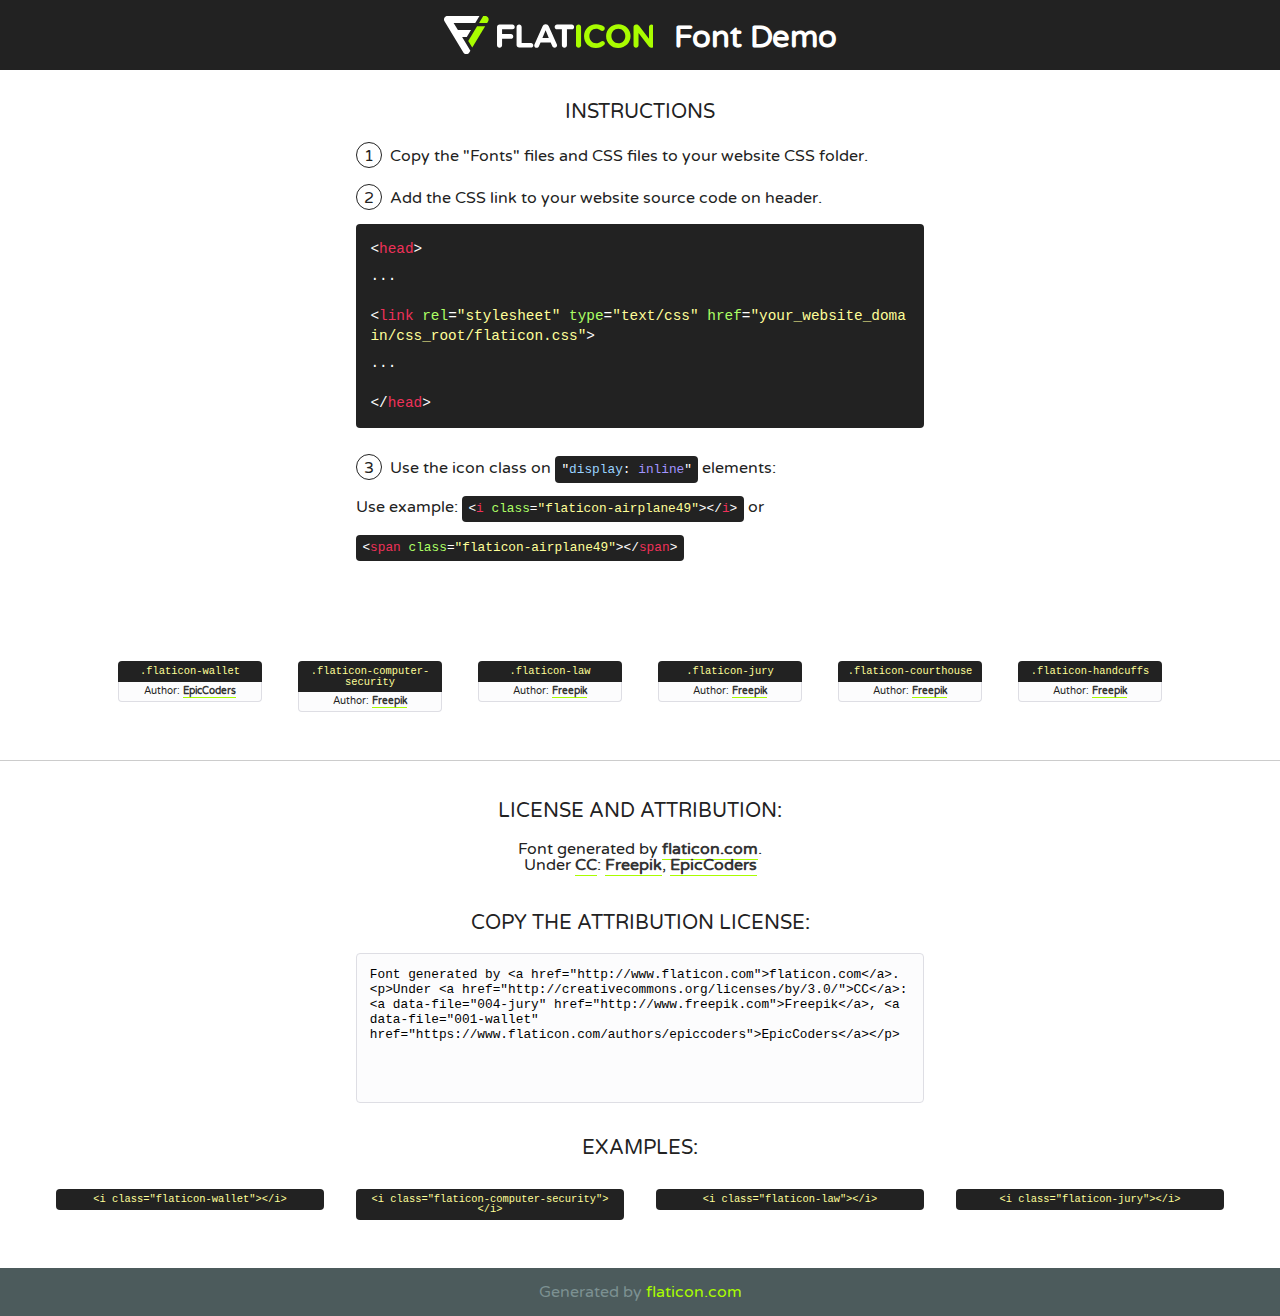
<file: assets/fonts/law-icons/font/flaticon.html>
<!DOCTYPE html>
<!--
  Flaticon icon font: Flaticon
  Creation date: 13/09/2017 10:02
-->
<html>
<!DOCTYPE html>
<html>

<head>
    <title>Flaticon WebFont</title>
    <link href="http://fonts.googleapis.com/css?family=Varela+Round" rel="stylesheet" type="text/css" />
    <link rel="stylesheet" type="text/css" href="flaticon.css">
    <meta charset="UTF-8">
    <style>
    html, body, div, span, applet, object, iframe,
    h1, h2, h3, h4, h5, h6, p, blockquote, pre,
    a, abbr, acronym, address, big, cite, code,
    del, dfn, em, img, ins, kbd, q, s, samp,
    small, strike, strong, sub, sup, tt, var,
    b, u, i, center,
    dl, dt, dd, ol, ul, li,
    fieldset, form, label, legend,
    table, caption, tbody, tfoot, thead, tr, th, td,
    article, aside, canvas, details, embed, 
    figure, figcaption, footer, header, hgroup, 
    menu, nav, output, ruby, section, summary,
    time, mark, audio, video {
        margin: 0;
        padding: 0;
        border: 0;
        font-size: 100%;
        font: inherit;
        vertical-align: baseline;
    }
    /* HTML5 display-role reset for older browsers */
    article, aside, details, figcaption, figure, 
    footer, header, hgroup, menu, nav, section {
        display: block;
    }
    body {
        line-height: 1;
    }
    ol, ul {
        list-style: none;
    }
    blockquote, q {
        quotes: none;
    }
    blockquote:before, blockquote:after,
    q:before, q:after {
        content: '';
        content: none;
    }
    table {
        border-collapse: collapse;
        border-spacing: 0;
    }
    body {
        font-family: 'Varela Round', Helvetica, Arial, sans-serif;
        font-size: 16px;
        color: #222;
    }
    a {
        color: #333;
        border-bottom: 1px solid #a9fd00;
        font-weight: bold;
        text-decoration: none;
    }
    * {
        -moz-box-sizing: border-box;
        -webkit-box-sizing: border-box;
        box-sizing: border-box;
        margin: 0;
        padding: 0;
    }
    [class^="flaticon-"]:before, [class*=" flaticon-"]:before, [class^="flaticon-"]:after, [class*=" flaticon-"]:after {
        font-family: Flaticon;
        font-size: 30px;
        font-style: normal;
        margin-left: 20px;
        color: #333;
    }
    .wrapper {
        max-width: 600px;
        margin: auto;
        padding: 0 1em;
    }
    .title {
        font-size: 1.25em;
        text-align: center;
        margin-bottom: 1em;
        text-transform: uppercase;
    }
    header {
        text-align: center;
        background-color: #222;
        color: #fff;
        padding: 1em;
    }
    header .logo {
        width: 210px;
        height: 38px;
        display: inline-block;
        vertical-align: middle;
        margin-right: 1em;
        border: none;
    }
    header strong {
        font-size: 1.95em;
        font-weight: bold;
        vertical-align: middle;
        margin-top: 5px;
        display: inline-block;
    }
    .demo {
        margin: 2em auto;
        line-height: 1.25em;
    }
    .demo ul li {
        margin-bottom: 1em;
    }
    .demo ul li .num {
        color: #222;
        border-radius: 20px;
        display: inline-block;
        width: 26px;
        padding: 3px;
        height: 26px;
        text-align: center;
        margin-right: 0.5em;
        border: 1px solid #222;
    }
    .demo ul li code {
        background-color: #222;
        border-radius: 4px;
        padding: 0.25em 0.5em;
        display: inline-block;
        color: #fff;
        font-family: Consolas,Monaco,Lucida Console,Liberation Mono,DejaVu Sans Mono,Bitstream Vera Sans Mono,Courier New, monospace;
        font-weight: lighter;
        margin-top: 1em;
        font-size: 0.8em;
        word-break: break-all;
    }
    .demo ul li code.big {
        padding: 1em;
        font-size: 0.9em;
    }
    .demo ul li code .red {
        color: #EF3159;
    }
    .demo ul li code .green {
        color: #ACFF65;
    }
    .demo ul li code .yellow {
        color: #FFFF99;
    }
    .demo ul li code .blue {
        color: #99D3FF;
    }
    .demo ul li code .purple {
        color: #A295FF;
    }
    .demo ul li code .dots {
        margin-top: 0.5em;
        display: block;
    }
    #glyphs {
        border-bottom: 1px solid #ccc;
        padding: 2em 0;
        text-align: center;
    }
    .glyph {
        display: inline-block;
        width: 9em;
        margin: 1em;
        text-align: center;
        vertical-align: top;
        background: #FFF;
    }
    .glyph .glyph-icon {
        padding: 10px;
        display: block;
        font-family:"Flaticon";
        font-size: 64px;
        line-height: 1;
    }
    .glyph .glyph-icon:before {
        font-size: 64px;
        color: #222;
        margin-left: 0;
    }
    .class-name {
        font-size: 0.65em;
        background-color: #222;
        color: #fff;
        border-radius: 4px 4px 0 0;
        padding: 0.5em;
        color: #FFFF99;
        font-family: Consolas,Monaco,Lucida Console,Liberation Mono,DejaVu Sans Mono,Bitstream Vera Sans Mono,Courier New, monospace;
    }
    .author-name {
        font-size: 0.6em;
        background-color: #fcfcfd;
        border: 1px solid #DEDEE4;
        border-top: 0;
        border-radius: 0 0 4px 4px;
        padding: 0.5em;
    }
    .class-name:last-child {
        font-size: 10px;
        color:#888;
    }
    .class-name:last-child a {
        font-size: 10px;
        color:#555;
    }
    .class-name:last-child a:hover {
        color:#a9fd00;
    }
    .glyph > input {
        display: block;
        width: 100px;
        margin: 5px auto;
        text-align: center;
        font-size: 12px;
        cursor: text;
    }
    .glyph > input.icon-input {
        font-family:"Flaticon";
        font-size: 16px;
        margin-bottom: 10px;
    }
    .attribution .title {
        margin-top: 2em;
    }
    .attribution textarea {
        background-color: #fcfcfd;
        padding: 1em;
        border: none;
        box-shadow: none;
        border: 1px solid #DEDEE4;
        border-radius: 4px;
        resize: none;
        width: 100%;
        height: 150px;
        font-size: 0.8em;
        font-family: Consolas,Monaco,Lucida Console,Liberation Mono,DejaVu Sans Mono,Bitstream Vera Sans Mono,Courier New, monospace;
        -webkit-appearance: none;
    }
    .iconsuse {
        margin: 2em auto;
        text-align: center;
        max-width: 1200px;
    }
    .iconsuse:after {
        content: '';
        display: table;
        clear: both;
    }
    .iconsuse .image {
        float: left;
        width: 25%;
        padding: 0 1em;
    }
    .iconsuse .image p {
        margin-bottom: 1em;
    }
    .iconsuse .image span {
        display: block;
        font-size: 0.65em;
        background-color: #222;
        color: #fff;
        border-radius: 4px;
        padding: 0.5em;
        color: #FFFF99;
        margin-top: 1em;
        font-family: Consolas,Monaco,Lucida Console,Liberation Mono,DejaVu Sans Mono,Bitstream Vera Sans Mono,Courier New, monospace;
    }
    #footer {
        text-align: center;
        background-color: #4C5B5C;
        color: #7c9192;
        padding: 1em;
    }
    #footer a {
        border: none;
        color: #a9fd00;
        font-weight: normal;
    }
    @media (max-width: 960px) {
        .iconsuse .image {
            width: 50%;
        }
    }
    @media (max-width: 560px) {
        .iconsuse .image {
            width: 100%;
        }
    }
    </style>
</head>

<body class="characters-off">

    <header>
        <a href="http://www.flaticon.com" target="_blank" class="logo">
            <svg version="1.1" xmlns="http://www.w3.org/2000/svg" xmlns:xlink="http://www.w3.org/1999/xlink" xmlns:a="http://ns.adobe.com/AdobeSVGViewerExtensions/3.0/" viewBox="0 0 560.875 102.036" enable-background="new 0 0 560.875 102.036" xml:space="preserve">
                <defs>
                </defs>
                <g>
                    <g class="letters">
                        <path fill="#ffffff" d="M141.596,29.675c0-3.777,2.985-6.767,6.764-6.767h34.438c3.426,0,6.15,2.728,6.15,6.15
                        c0,3.43-2.724,6.149-6.15,6.149h-27.674v13.091h23.719c3.429,0,6.151,2.724,6.151,6.15c0,3.43-2.723,6.149-6.151,6.149h-23.719
                        v17.574c0,3.773-2.986,6.761-6.764,6.761c-3.779,0-6.764-2.989-6.764-6.761V29.675z"></path>
                        <path fill="#ffffff" d="M193.844,29.149c0-3.781,2.985-6.767,6.764-6.767c3.776,0,6.763,2.985,6.763,6.767v42.957h25.039
                        c3.426,0,6.149,2.726,6.149,6.153c0,3.425-2.723,6.15-6.149,6.15h-31.802c-3.779,0-6.764-2.986-6.764-6.768V29.149z"></path>
                        <path fill="#ffffff" d="M241.891,75.71l21.438-48.407c1.492-3.341,4.215-5.357,7.906-5.357h0.792
                        c3.686,0,6.323,2.017,7.815,5.357l21.439,48.407c0.436,0.967,0.701,1.845,0.701,2.723c0,3.602-2.809,6.501-6.414,6.501
                        c-3.161,0-5.269-1.845-6.499-4.655l-4.132-9.661h-27.059l-4.301,10.102c-1.144,2.631-3.426,4.214-6.237,4.214
                        c-3.517,0-6.24-2.81-6.24-6.325C241.1,77.64,241.451,76.677,241.891,75.71z M279.932,58.666l-8.521-20.297l-8.526,20.297H279.932
                        z"></path>
                        <path fill="#ffffff" d="M314.864,35.387H301.86c-3.429,0-6.239-2.813-6.239-6.238c0-3.429,2.811-6.24,6.239-6.24h39.533
                        c3.426,0,6.237,2.811,6.237,6.24c0,3.425-2.811,6.238-6.237,6.238h-13.001v42.785c0,3.773-2.99,6.761-6.764,6.761
                        c-3.779,0-6.764-2.989-6.764-6.761V35.387z"></path>
                        <path fill="#A9FD00" d="M352.615,29.149c0-3.781,2.985-6.767,6.767-6.767c3.774,0,6.761,2.985,6.761,6.767v49.024
                        c0,3.773-2.987,6.761-6.761,6.761c-3.781,0-6.767-2.989-6.767-6.761V29.149z"></path>
                        <path fill="#A9FD00" d="M374.132,53.836v-0.179c0-17.481,13.178-31.801,32.065-31.801c9.22,0,15.459,2.458,20.557,6.238
                        c1.402,1.054,2.637,2.985,2.637,5.357c0,3.692-2.985,6.59-6.681,6.59c-1.845,0-3.071-0.702-4.044-1.319
                        c-3.776-2.813-7.729-4.393-12.562-4.393c-10.364,0-17.831,8.611-17.831,19.154v0.173c0,10.542,7.291,19.329,17.831,19.329
                        c5.715,0,9.492-1.756,13.359-4.834c1.049-0.874,2.458-1.491,4.039-1.491c3.429,0,6.325,2.813,6.325,6.236
                        c0,2.106-1.056,3.78-2.282,4.834c-5.539,4.834-12.036,7.733-21.878,7.733C387.572,85.464,374.132,71.493,374.132,53.836z"></path>
                        <path fill="#A9FD00" d="M433.009,53.836v-0.179c0-17.481,13.79-31.801,32.766-31.801c18.981,0,32.592,14.143,32.592,31.628v0.173
                        c0,17.483-13.785,31.807-32.769,31.807C446.625,85.464,433.009,71.32,433.009,53.836z M484.224,53.836v-0.179
                        c0-10.539-7.725-19.326-18.626-19.326c-10.893,0-18.449,8.611-18.449,19.154v0.173c0,10.542,7.73,19.329,18.626,19.329
                        C476.676,72.986,484.224,64.378,484.224,53.836z"></path>
                        <path fill="#A9FD00" d="M506.233,29.321c0-3.774,2.99-6.763,6.767-6.763h1.401c3.252,0,5.183,1.583,7.029,3.953l26.093,34.265
                        V29.059c0-3.692,2.99-6.677,6.681-6.677c3.683,0,6.671,2.985,6.671,6.677v48.934c0,3.78-2.987,6.765-6.764,6.765h-0.436
                        c-3.257,0-5.188-1.581-7.034-3.953l-27.056-35.492v32.944c0,3.687-2.985,6.676-6.678,6.676c-3.683,0-6.673-2.989-6.673-6.676
                        V29.321z"></path>
                    </g>
                    <g class="insignia">
                        <path fill="#ffffff" d="M48.372,56.137h12.517l11.156-18.537H37.186L25.688,18.539h57.825L94.668,0H9.271
                        C5.925,0,2.842,1.801,1.198,4.716c-1.644,2.907-1.593,6.482,0.134,9.343l50.38,83.501c1.678,2.781,4.689,4.476,7.938,4.476
                        c3.246,0,6.257-1.695,7.935-4.476l2.898-4.804L48.372,56.137z"></path>
                        <g class="i">
                            <path fill="#A9FD00" d="M93.575,18.539h0.031v0.004l21.652,0.004l2.705-4.488c1.727-2.861,1.778-6.436,0.133-9.343
                            C116.454,1.801,113.371,0,110.026,0h-5.294L93.575,18.539z"></path>
                            <polygon fill="#A9FD00" points="88.291,27.356 64.725,66.486 75.519,84.404 109.942,27.356"></polygon>
                        </g>
                    </g>
                </g>
            </svg>
        </a>
        <strong>Font Demo</strong>
    </header>


    <section class="demo wrapper">

        <p class="title">Instructions</p>

        <ul>
            <li>
                <span class="num">1</span>Copy the "Fonts" files and CSS files to your website CSS folder.
            </li>
            <li>
                <span class="num">2</span>Add the CSS link to your website source code on header.
                <code class="big">
                    &lt;<span class="red">head</span>&gt;
                    <br/><span class="dots">...</span>
                    <br/>&lt;<span class="red">link</span> <span class="green">rel</span>=<span class="yellow">"stylesheet"</span> <span class="green">type</span>=<span class="yellow">"text/css"</span> <span class="green">href</span>=<span class="yellow">"your_website_domain/css_root/flaticon.css"</span>&gt;
                    <br/><span class="dots">...</span>
                    <br/>&lt;/<span class="red">head</span>&gt;
                </code>
            </li>

            <li>
                <p>
                    <span class="num">3</span>Use the icon class on <code>"<span class="blue">display</span>:<span class="purple"> inline</span>"</code> elements:
                    <br />
                    Use example: <code>&lt;<span class="red">i</span> <span class="green">class</span>=<span class="yellow">&quot;flaticon-airplane49&quot;</span>&gt;&lt;/<span class="red">i</span>&gt;</code> or <code>&lt;<span class="red">span</span> <span class="green">class</span>=<span class="yellow">&quot;flaticon-airplane49&quot;</span>&gt;&lt;/<span class="red">span</span>&gt;</code>
            </li>
        </ul>

    </section>




   <section id="glyphs">          
    
      
        <div class="glyph"><div class="glyph-icon flaticon-wallet"></div>
            <div class="class-name">.flaticon-wallet</div>
            <div class="author-name">Author: <a data-file="001-wallet" href="https://www.flaticon.com/authors/epiccoders">EpicCoders</a> </div> 
        </div>        
        
        <div class="glyph"><div class="glyph-icon flaticon-computer-security"></div>
            <div class="class-name">.flaticon-computer-security</div>
            <div class="author-name">Author: <a data-file="002-computer-security" href="http://www.freepik.com">Freepik</a> </div> 
        </div>        
        
        <div class="glyph"><div class="glyph-icon flaticon-law"></div>
            <div class="class-name">.flaticon-law</div>
            <div class="author-name">Author: <a data-file="003-law" href="http://www.freepik.com">Freepik</a> </div> 
        </div>        
        
        <div class="glyph"><div class="glyph-icon flaticon-jury"></div>
            <div class="class-name">.flaticon-jury</div>
            <div class="author-name">Author: <a data-file="004-jury" href="http://www.freepik.com">Freepik</a> </div> 
        </div>        
        
        <div class="glyph"><div class="glyph-icon flaticon-courthouse"></div>
            <div class="class-name">.flaticon-courthouse</div>
            <div class="author-name">Author: <a data-file="005-courthouse" href="http://www.freepik.com">Freepik</a> </div> 
        </div>        
        
        <div class="glyph"><div class="glyph-icon flaticon-handcuffs"></div>
            <div class="class-name">.flaticon-handcuffs</div>
            <div class="author-name">Author: <a data-file="006-handcuffs" href="http://www.freepik.com">Freepik</a> </div> 
        </div>        
        

    </section>



    <section class="attribution wrapper"   style="text-align:center;">

      <div class="title">License and attribution:</div><div class="attrDiv">Font generated by <a href="http://www.flaticon.com">flaticon.com</a>. <div><p>Under <a href="http://creativecommons.org/licenses/by/3.0/">CC</a>: <a data-file="004-jury" href="http://www.freepik.com">Freepik</a>, <a data-file="001-wallet" href="https://www.flaticon.com/authors/epiccoders">EpicCoders</a></p>  </div>
      </div>
      <div class="title">Copy the Attribution License:</div>

    <textarea onclick="this.focus();this.select();">Font generated by &lt;a href=&quot;http://www.flaticon.com&quot;&gt;flaticon.com&lt;/a&gt;. <p>Under <a href="http://creativecommons.org/licenses/by/3.0/">CC</a>: <a data-file="004-jury" href="http://www.freepik.com">Freepik</a>, <a data-file="001-wallet" href="https://www.flaticon.com/authors/epiccoders">EpicCoders</a></p>  
     </textarea>

    </section>

    <section class="iconsuse">

          <div class="title">Examples:</div>            
             
            <div class="image">
                <p>
                    <i class="glyph-icon flaticon-wallet"></i> 
                    <span>&lt;i class=&quot;flaticon-wallet&quot;&gt;&lt;/i&gt;</span>
                </p>
            </div>
            
            <div class="image">
                <p>
                    <i class="glyph-icon flaticon-computer-security"></i> 
                    <span>&lt;i class=&quot;flaticon-computer-security&quot;&gt;&lt;/i&gt;</span>
                </p>
            </div>
            
            <div class="image">
                <p>
                    <i class="glyph-icon flaticon-law"></i> 
                    <span>&lt;i class=&quot;flaticon-law&quot;&gt;&lt;/i&gt;</span>
                </p>
            </div>
            
            <div class="image">
                <p>
                    <i class="glyph-icon flaticon-jury"></i> 
                    <span>&lt;i class=&quot;flaticon-jury&quot;&gt;&lt;/i&gt;</span>
                </p>
            </div>
                       
        </div>
                            
    </section>

<div id="footer">
    <div>Generated by <a href="http://www.flaticon.com">flaticon.com</a>
    </div>
</div>



</body>
</html>
</file>
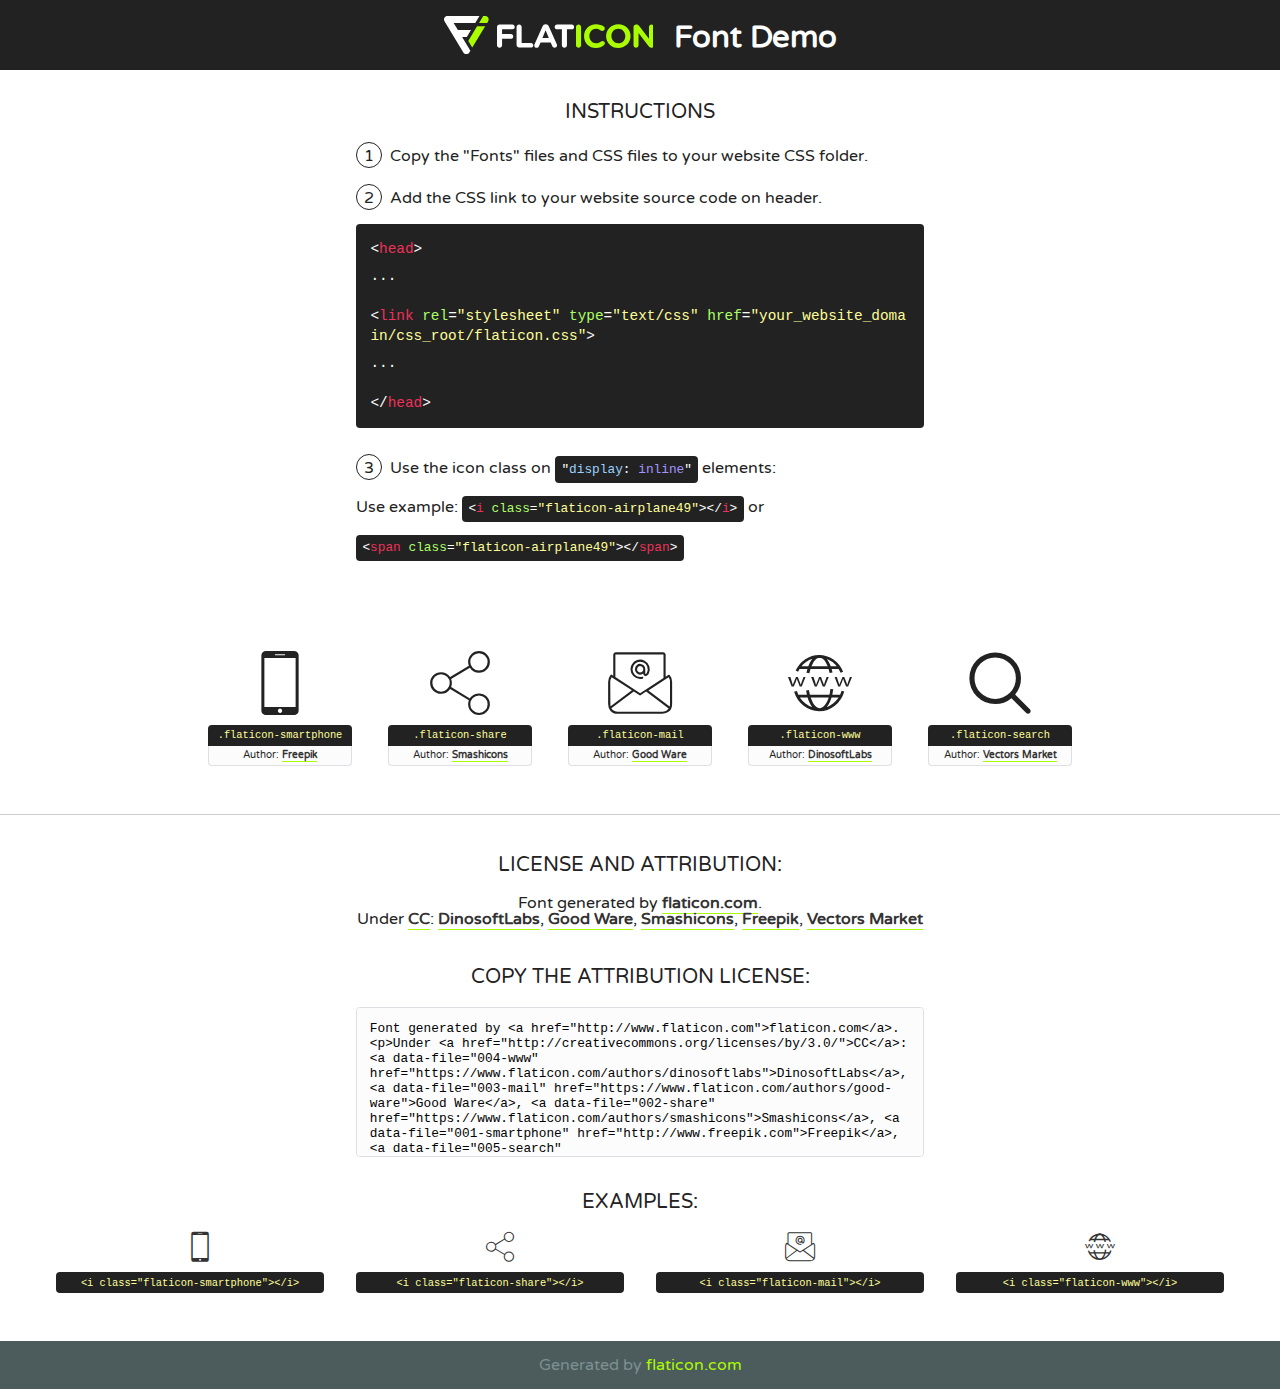
<file: assets/fonts/law-icons/font/font/flaticon.html>
<!DOCTYPE html>
<!--
  Flaticon icon font: Flaticon
  Creation date: 14/06/2018 17:14
-->
<html>
<!DOCTYPE html>
<html>

<head>
    <title>Flaticon WebFont</title>
    <link href="http://fonts.googleapis.com/css?family=Varela+Round" rel="stylesheet" type="text/css" />
    <link rel="stylesheet" type="text/css" href="flaticon.css">
    <meta charset="UTF-8">
    <style>
    html, body, div, span, applet, object, iframe,
    h1, h2, h3, h4, h5, h6, p, blockquote, pre,
    a, abbr, acronym, address, big, cite, code,
    del, dfn, em, img, ins, kbd, q, s, samp,
    small, strike, strong, sub, sup, tt, var,
    b, u, i, center,
    dl, dt, dd, ol, ul, li,
    fieldset, form, label, legend,
    table, caption, tbody, tfoot, thead, tr, th, td,
    article, aside, canvas, details, embed, 
    figure, figcaption, footer, header, hgroup, 
    menu, nav, output, ruby, section, summary,
    time, mark, audio, video {
        margin: 0;
        padding: 0;
        border: 0;
        font-size: 100%;
        font: inherit;
        vertical-align: baseline;
    }
    /* HTML5 display-role reset for older browsers */
    article, aside, details, figcaption, figure, 
    footer, header, hgroup, menu, nav, section {
        display: block;
    }
    body {
        line-height: 1;
    }
    ol, ul {
        list-style: none;
    }
    blockquote, q {
        quotes: none;
    }
    blockquote:before, blockquote:after,
    q:before, q:after {
        content: '';
        content: none;
    }
    table {
        border-collapse: collapse;
        border-spacing: 0;
    }
    body {
        font-family: 'Varela Round', Helvetica, Arial, sans-serif;
        font-size: 16px;
        color: #222;
    }
    a {
        color: #333;
        border-bottom: 1px solid #a9fd00;
        font-weight: bold;
        text-decoration: none;
    }
    * {
        -moz-box-sizing: border-box;
        -webkit-box-sizing: border-box;
        box-sizing: border-box;
        margin: 0;
        padding: 0;
    }
    [class^="flaticon-"]:before, [class*=" flaticon-"]:before, [class^="flaticon-"]:after, [class*=" flaticon-"]:after {
        font-family: Flaticon;
        font-size: 30px;
        font-style: normal;
        margin-left: 20px;
        color: #333;
    }
    .wrapper {
        max-width: 600px;
        margin: auto;
        padding: 0 1em;
    }
    .title {
        font-size: 1.25em;
        text-align: center;
        margin-bottom: 1em;
        text-transform: uppercase;
    }
    header {
        text-align: center;
        background-color: #222;
        color: #fff;
        padding: 1em;
    }
    header .logo {
        width: 210px;
        height: 38px;
        display: inline-block;
        vertical-align: middle;
        margin-right: 1em;
        border: none;
    }
    header strong {
        font-size: 1.95em;
        font-weight: bold;
        vertical-align: middle;
        margin-top: 5px;
        display: inline-block;
    }
    .demo {
        margin: 2em auto;
        line-height: 1.25em;
    }
    .demo ul li {
        margin-bottom: 1em;
    }
    .demo ul li .num {
        color: #222;
        border-radius: 20px;
        display: inline-block;
        width: 26px;
        padding: 3px;
        height: 26px;
        text-align: center;
        margin-right: 0.5em;
        border: 1px solid #222;
    }
    .demo ul li code {
        background-color: #222;
        border-radius: 4px;
        padding: 0.25em 0.5em;
        display: inline-block;
        color: #fff;
        font-family: Consolas,Monaco,Lucida Console,Liberation Mono,DejaVu Sans Mono,Bitstream Vera Sans Mono,Courier New, monospace;
        font-weight: lighter;
        margin-top: 1em;
        font-size: 0.8em;
        word-break: break-all;
    }
    .demo ul li code.big {
        padding: 1em;
        font-size: 0.9em;
    }
    .demo ul li code .red {
        color: #EF3159;
    }
    .demo ul li code .green {
        color: #ACFF65;
    }
    .demo ul li code .yellow {
        color: #FFFF99;
    }
    .demo ul li code .blue {
        color: #99D3FF;
    }
    .demo ul li code .purple {
        color: #A295FF;
    }
    .demo ul li code .dots {
        margin-top: 0.5em;
        display: block;
    }
    #glyphs {
        border-bottom: 1px solid #ccc;
        padding: 2em 0;
        text-align: center;
    }
    .glyph {
        display: inline-block;
        width: 9em;
        margin: 1em;
        text-align: center;
        vertical-align: top;
        background: #FFF;
    }
    .glyph .glyph-icon {
        padding: 10px;
        display: block;
        font-family:"Flaticon";
        font-size: 64px;
        line-height: 1;
    }
    .glyph .glyph-icon:before {
        font-size: 64px;
        color: #222;
        margin-left: 0;
    }
    .class-name {
        font-size: 0.65em;
        background-color: #222;
        color: #fff;
        border-radius: 4px 4px 0 0;
        padding: 0.5em;
        color: #FFFF99;
        font-family: Consolas,Monaco,Lucida Console,Liberation Mono,DejaVu Sans Mono,Bitstream Vera Sans Mono,Courier New, monospace;
    }
    .author-name {
        font-size: 0.6em;
        background-color: #fcfcfd;
        border: 1px solid #DEDEE4;
        border-top: 0;
        border-radius: 0 0 4px 4px;
        padding: 0.5em;
    }
    .class-name:last-child {
        font-size: 10px;
        color:#888;
    }
    .class-name:last-child a {
        font-size: 10px;
        color:#555;
    }
    .class-name:last-child a:hover {
        color:#a9fd00;
    }
    .glyph > input {
        display: block;
        width: 100px;
        margin: 5px auto;
        text-align: center;
        font-size: 12px;
        cursor: text;
    }
    .glyph > input.icon-input {
        font-family:"Flaticon";
        font-size: 16px;
        margin-bottom: 10px;
    }
    .attribution .title {
        margin-top: 2em;
    }
    .attribution textarea {
        background-color: #fcfcfd;
        padding: 1em;
        border: none;
        box-shadow: none;
        border: 1px solid #DEDEE4;
        border-radius: 4px;
        resize: none;
        width: 100%;
        height: 150px;
        font-size: 0.8em;
        font-family: Consolas,Monaco,Lucida Console,Liberation Mono,DejaVu Sans Mono,Bitstream Vera Sans Mono,Courier New, monospace;
        -webkit-appearance: none;
    }
    .iconsuse {
        margin: 2em auto;
        text-align: center;
        max-width: 1200px;
    }
    .iconsuse:after {
        content: '';
        display: table;
        clear: both;
    }
    .iconsuse .image {
        float: left;
        width: 25%;
        padding: 0 1em;
    }
    .iconsuse .image p {
        margin-bottom: 1em;
    }
    .iconsuse .image span {
        display: block;
        font-size: 0.65em;
        background-color: #222;
        color: #fff;
        border-radius: 4px;
        padding: 0.5em;
        color: #FFFF99;
        margin-top: 1em;
        font-family: Consolas,Monaco,Lucida Console,Liberation Mono,DejaVu Sans Mono,Bitstream Vera Sans Mono,Courier New, monospace;
    }
    #footer {
        text-align: center;
        background-color: #4C5B5C;
        color: #7c9192;
        padding: 1em;
    }
    #footer a {
        border: none;
        color: #a9fd00;
        font-weight: normal;
    }
    @media (max-width: 960px) {
        .iconsuse .image {
            width: 50%;
        }
    }
    @media (max-width: 560px) {
        .iconsuse .image {
            width: 100%;
        }
    }
    </style>
</head>

<body class="characters-off">

    <header>
        <a href="http://www.flaticon.com" target="_blank" class="logo">
            <svg version="1.1" xmlns="http://www.w3.org/2000/svg" xmlns:xlink="http://www.w3.org/1999/xlink" xmlns:a="http://ns.adobe.com/AdobeSVGViewerExtensions/3.0/" viewBox="0 0 560.875 102.036" enable-background="new 0 0 560.875 102.036" xml:space="preserve">
                <defs>
                </defs>
                <g>
                    <g class="letters">
                        <path fill="#ffffff" d="M141.596,29.675c0-3.777,2.985-6.767,6.764-6.767h34.438c3.426,0,6.15,2.728,6.15,6.15
                        c0,3.43-2.724,6.149-6.15,6.149h-27.674v13.091h23.719c3.429,0,6.151,2.724,6.151,6.15c0,3.43-2.723,6.149-6.151,6.149h-23.719
                        v17.574c0,3.773-2.986,6.761-6.764,6.761c-3.779,0-6.764-2.989-6.764-6.761V29.675z"></path>
                        <path fill="#ffffff" d="M193.844,29.149c0-3.781,2.985-6.767,6.764-6.767c3.776,0,6.763,2.985,6.763,6.767v42.957h25.039
                        c3.426,0,6.149,2.726,6.149,6.153c0,3.425-2.723,6.15-6.149,6.15h-31.802c-3.779,0-6.764-2.986-6.764-6.768V29.149z"></path>
                        <path fill="#ffffff" d="M241.891,75.71l21.438-48.407c1.492-3.341,4.215-5.357,7.906-5.357h0.792
                        c3.686,0,6.323,2.017,7.815,5.357l21.439,48.407c0.436,0.967,0.701,1.845,0.701,2.723c0,3.602-2.809,6.501-6.414,6.501
                        c-3.161,0-5.269-1.845-6.499-4.655l-4.132-9.661h-27.059l-4.301,10.102c-1.144,2.631-3.426,4.214-6.237,4.214
                        c-3.517,0-6.24-2.81-6.24-6.325C241.1,77.64,241.451,76.677,241.891,75.71z M279.932,58.666l-8.521-20.297l-8.526,20.297H279.932
                        z"></path>
                        <path fill="#ffffff" d="M314.864,35.387H301.86c-3.429,0-6.239-2.813-6.239-6.238c0-3.429,2.811-6.24,6.239-6.24h39.533
                        c3.426,0,6.237,2.811,6.237,6.24c0,3.425-2.811,6.238-6.237,6.238h-13.001v42.785c0,3.773-2.99,6.761-6.764,6.761
                        c-3.779,0-6.764-2.989-6.764-6.761V35.387z"></path>
                        <path fill="#A9FD00" d="M352.615,29.149c0-3.781,2.985-6.767,6.767-6.767c3.774,0,6.761,2.985,6.761,6.767v49.024
                        c0,3.773-2.987,6.761-6.761,6.761c-3.781,0-6.767-2.989-6.767-6.761V29.149z"></path>
                        <path fill="#A9FD00" d="M374.132,53.836v-0.179c0-17.481,13.178-31.801,32.065-31.801c9.22,0,15.459,2.458,20.557,6.238
                        c1.402,1.054,2.637,2.985,2.637,5.357c0,3.692-2.985,6.59-6.681,6.59c-1.845,0-3.071-0.702-4.044-1.319
                        c-3.776-2.813-7.729-4.393-12.562-4.393c-10.364,0-17.831,8.611-17.831,19.154v0.173c0,10.542,7.291,19.329,17.831,19.329
                        c5.715,0,9.492-1.756,13.359-4.834c1.049-0.874,2.458-1.491,4.039-1.491c3.429,0,6.325,2.813,6.325,6.236
                        c0,2.106-1.056,3.78-2.282,4.834c-5.539,4.834-12.036,7.733-21.878,7.733C387.572,85.464,374.132,71.493,374.132,53.836z"></path>
                        <path fill="#A9FD00" d="M433.009,53.836v-0.179c0-17.481,13.79-31.801,32.766-31.801c18.981,0,32.592,14.143,32.592,31.628v0.173
                        c0,17.483-13.785,31.807-32.769,31.807C446.625,85.464,433.009,71.32,433.009,53.836z M484.224,53.836v-0.179
                        c0-10.539-7.725-19.326-18.626-19.326c-10.893,0-18.449,8.611-18.449,19.154v0.173c0,10.542,7.73,19.329,18.626,19.329
                        C476.676,72.986,484.224,64.378,484.224,53.836z"></path>
                        <path fill="#A9FD00" d="M506.233,29.321c0-3.774,2.99-6.763,6.767-6.763h1.401c3.252,0,5.183,1.583,7.029,3.953l26.093,34.265
                        V29.059c0-3.692,2.99-6.677,6.681-6.677c3.683,0,6.671,2.985,6.671,6.677v48.934c0,3.78-2.987,6.765-6.764,6.765h-0.436
                        c-3.257,0-5.188-1.581-7.034-3.953l-27.056-35.492v32.944c0,3.687-2.985,6.676-6.678,6.676c-3.683,0-6.673-2.989-6.673-6.676
                        V29.321z"></path>
                    </g>
                    <g class="insignia">
                        <path fill="#ffffff" d="M48.372,56.137h12.517l11.156-18.537H37.186L25.688,18.539h57.825L94.668,0H9.271
                        C5.925,0,2.842,1.801,1.198,4.716c-1.644,2.907-1.593,6.482,0.134,9.343l50.38,83.501c1.678,2.781,4.689,4.476,7.938,4.476
                        c3.246,0,6.257-1.695,7.935-4.476l2.898-4.804L48.372,56.137z"></path>
                        <g class="i">
                            <path fill="#A9FD00" d="M93.575,18.539h0.031v0.004l21.652,0.004l2.705-4.488c1.727-2.861,1.778-6.436,0.133-9.343
                            C116.454,1.801,113.371,0,110.026,0h-5.294L93.575,18.539z"></path>
                            <polygon fill="#A9FD00" points="88.291,27.356 64.725,66.486 75.519,84.404 109.942,27.356"></polygon>
                        </g>
                    </g>
                </g>
            </svg>
        </a>
        <strong>Font Demo</strong>
    </header>


    <section class="demo wrapper">

        <p class="title">Instructions</p>

        <ul>
            <li>
                <span class="num">1</span>Copy the "Fonts" files and CSS files to your website CSS folder.
            </li>
            <li>
                <span class="num">2</span>Add the CSS link to your website source code on header.
                <code class="big">
                    &lt;<span class="red">head</span>&gt;
                    <br/><span class="dots">...</span>
                    <br/>&lt;<span class="red">link</span> <span class="green">rel</span>=<span class="yellow">"stylesheet"</span> <span class="green">type</span>=<span class="yellow">"text/css"</span> <span class="green">href</span>=<span class="yellow">"your_website_domain/css_root/flaticon.css"</span>&gt;
                    <br/><span class="dots">...</span>
                    <br/>&lt;/<span class="red">head</span>&gt;
                </code>
            </li>

            <li>
                <p>
                    <span class="num">3</span>Use the icon class on <code>"<span class="blue">display</span>:<span class="purple"> inline</span>"</code> elements:
                    <br />
                    Use example: <code>&lt;<span class="red">i</span> <span class="green">class</span>=<span class="yellow">&quot;flaticon-airplane49&quot;</span>&gt;&lt;/<span class="red">i</span>&gt;</code> or <code>&lt;<span class="red">span</span> <span class="green">class</span>=<span class="yellow">&quot;flaticon-airplane49&quot;</span>&gt;&lt;/<span class="red">span</span>&gt;</code>
            </li>
        </ul>

    </section>




   <section id="glyphs">          
    
      
        <div class="glyph"><div class="glyph-icon flaticon-smartphone"></div>
            <div class="class-name">.flaticon-smartphone</div>
            <div class="author-name">Author: <a data-file="001-smartphone" href="http://www.freepik.com">Freepik</a> </div> 
        </div>        
        
        <div class="glyph"><div class="glyph-icon flaticon-share"></div>
            <div class="class-name">.flaticon-share</div>
            <div class="author-name">Author: <a data-file="002-share" href="https://www.flaticon.com/authors/smashicons">Smashicons</a> </div> 
        </div>        
        
        <div class="glyph"><div class="glyph-icon flaticon-mail"></div>
            <div class="class-name">.flaticon-mail</div>
            <div class="author-name">Author: <a data-file="003-mail" href="https://www.flaticon.com/authors/good-ware">Good Ware</a> </div> 
        </div>        
        
        <div class="glyph"><div class="glyph-icon flaticon-www"></div>
            <div class="class-name">.flaticon-www</div>
            <div class="author-name">Author: <a data-file="004-www" href="https://www.flaticon.com/authors/dinosoftlabs">DinosoftLabs</a> </div> 
        </div>        
        
        <div class="glyph"><div class="glyph-icon flaticon-search"></div>
            <div class="class-name">.flaticon-search</div>
            <div class="author-name">Author: <a data-file="005-search" href="https://www.flaticon.com/authors/vectors-market">Vectors Market</a> </div> 
        </div>        
        

    </section>



    <section class="attribution wrapper"   style="text-align:center;">

      <div class="title">License and attribution:</div><div class="attrDiv">Font generated by <a href="http://www.flaticon.com">flaticon.com</a>. <div><p>Under <a href="http://creativecommons.org/licenses/by/3.0/">CC</a>: <a data-file="004-www" href="https://www.flaticon.com/authors/dinosoftlabs">DinosoftLabs</a>, <a data-file="003-mail" href="https://www.flaticon.com/authors/good-ware">Good Ware</a>, <a data-file="002-share" href="https://www.flaticon.com/authors/smashicons">Smashicons</a>, <a data-file="001-smartphone" href="http://www.freepik.com">Freepik</a>, <a data-file="005-search" href="https://www.flaticon.com/authors/vectors-market">Vectors Market</a></p>  </div>
      </div>
      <div class="title">Copy the Attribution License:</div>

    <textarea onclick="this.focus();this.select();">Font generated by &lt;a href=&quot;http://www.flaticon.com&quot;&gt;flaticon.com&lt;/a&gt;. <p>Under <a href="http://creativecommons.org/licenses/by/3.0/">CC</a>: <a data-file="004-www" href="https://www.flaticon.com/authors/dinosoftlabs">DinosoftLabs</a>, <a data-file="003-mail" href="https://www.flaticon.com/authors/good-ware">Good Ware</a>, <a data-file="002-share" href="https://www.flaticon.com/authors/smashicons">Smashicons</a>, <a data-file="001-smartphone" href="http://www.freepik.com">Freepik</a>, <a data-file="005-search" href="https://www.flaticon.com/authors/vectors-market">Vectors Market</a></p>  
     </textarea>

    </section>

    <section class="iconsuse">

          <div class="title">Examples:</div>            
             
            <div class="image">
                <p>
                    <i class="glyph-icon flaticon-smartphone"></i> 
                    <span>&lt;i class=&quot;flaticon-smartphone&quot;&gt;&lt;/i&gt;</span>
                </p>
            </div>
            
            <div class="image">
                <p>
                    <i class="glyph-icon flaticon-share"></i> 
                    <span>&lt;i class=&quot;flaticon-share&quot;&gt;&lt;/i&gt;</span>
                </p>
            </div>
            
            <div class="image">
                <p>
                    <i class="glyph-icon flaticon-mail"></i> 
                    <span>&lt;i class=&quot;flaticon-mail&quot;&gt;&lt;/i&gt;</span>
                </p>
            </div>
            
            <div class="image">
                <p>
                    <i class="glyph-icon flaticon-www"></i> 
                    <span>&lt;i class=&quot;flaticon-www&quot;&gt;&lt;/i&gt;</span>
                </p>
            </div>
                       
        </div>
                            
    </section>

<div id="footer">
    <div>Generated by <a href="http://www.flaticon.com">flaticon.com</a>
    </div>
</div>



</body>
</html>
</file>
<file: assets/fonts/law-icons/font/flaticon.css>
/*
  	Flaticon icon font: Flaticon
  	Creation date: 14/06/2018 13:53
  	*/

@font-face {
  font-family: "Flaticon";
  src: url("./Flaticon.eot");
  src: url("./Flaticon.eot?#iefix") format("embedded-opentype"),
       url("./Flaticon.woff") format("woff"),
       url("./Flaticon.ttf") format("truetype"),
       url("./Flaticon.svg#Flaticon") format("svg");
  font-weight: normal;
  font-style: normal;
}

@media screen and (-webkit-min-device-pixel-ratio:0) {
  @font-face {
    font-family: "Flaticon";
    src: url("./Flaticon.svg#Flaticon") format("svg");
  }
}

[class^="flaticon-"]:before, [class*=" flaticon-"]:before,
[class^="flaticon-"]:after, [class*=" flaticon-"]:after {   
  font-family: Flaticon;
        font-size: 20px;
font-style: normal;
margin-left: 20px;
}

.flaticon-search:before { content: "\f100"; }
</file>
<file: assets/fonts/law-icons/font/font/flaticon.css>
/*
  	Flaticon icon font: Flaticon
  	Creation date: 14/06/2018 17:14
  	*/

@font-face {
  font-family: "Flaticon";
  src: url("./Flaticon.eot");
  src: url("./Flaticon.eot?#iefix") format("embedded-opentype"),
       url("./Flaticon.woff") format("woff"),
       url("./Flaticon.ttf") format("truetype"),
       url("./Flaticon.svg#Flaticon") format("svg");
  font-weight: normal;
  font-style: normal;
}

@media screen and (-webkit-min-device-pixel-ratio:0) {
  @font-face {
    font-family: "Flaticon";
    src: url("./Flaticon.svg#Flaticon") format("svg");
  }
}

[class^="flaticon-"]:before, [class*=" flaticon-"]:before,
[class^="flaticon-"]:after, [class*=" flaticon-"]:after {   
  font-family: Flaticon;
        font-size: 20px;
font-style: normal;
margin-left: 20px;
}

.flaticon-smartphone:before { content: "\f100"; }
.flaticon-share:before { content: "\f101"; }
.flaticon-mail:before { content: "\f102"; }
.flaticon-www:before { content: "\f103"; }
.flaticon-search:before { content: "\f104"; }
</file>
